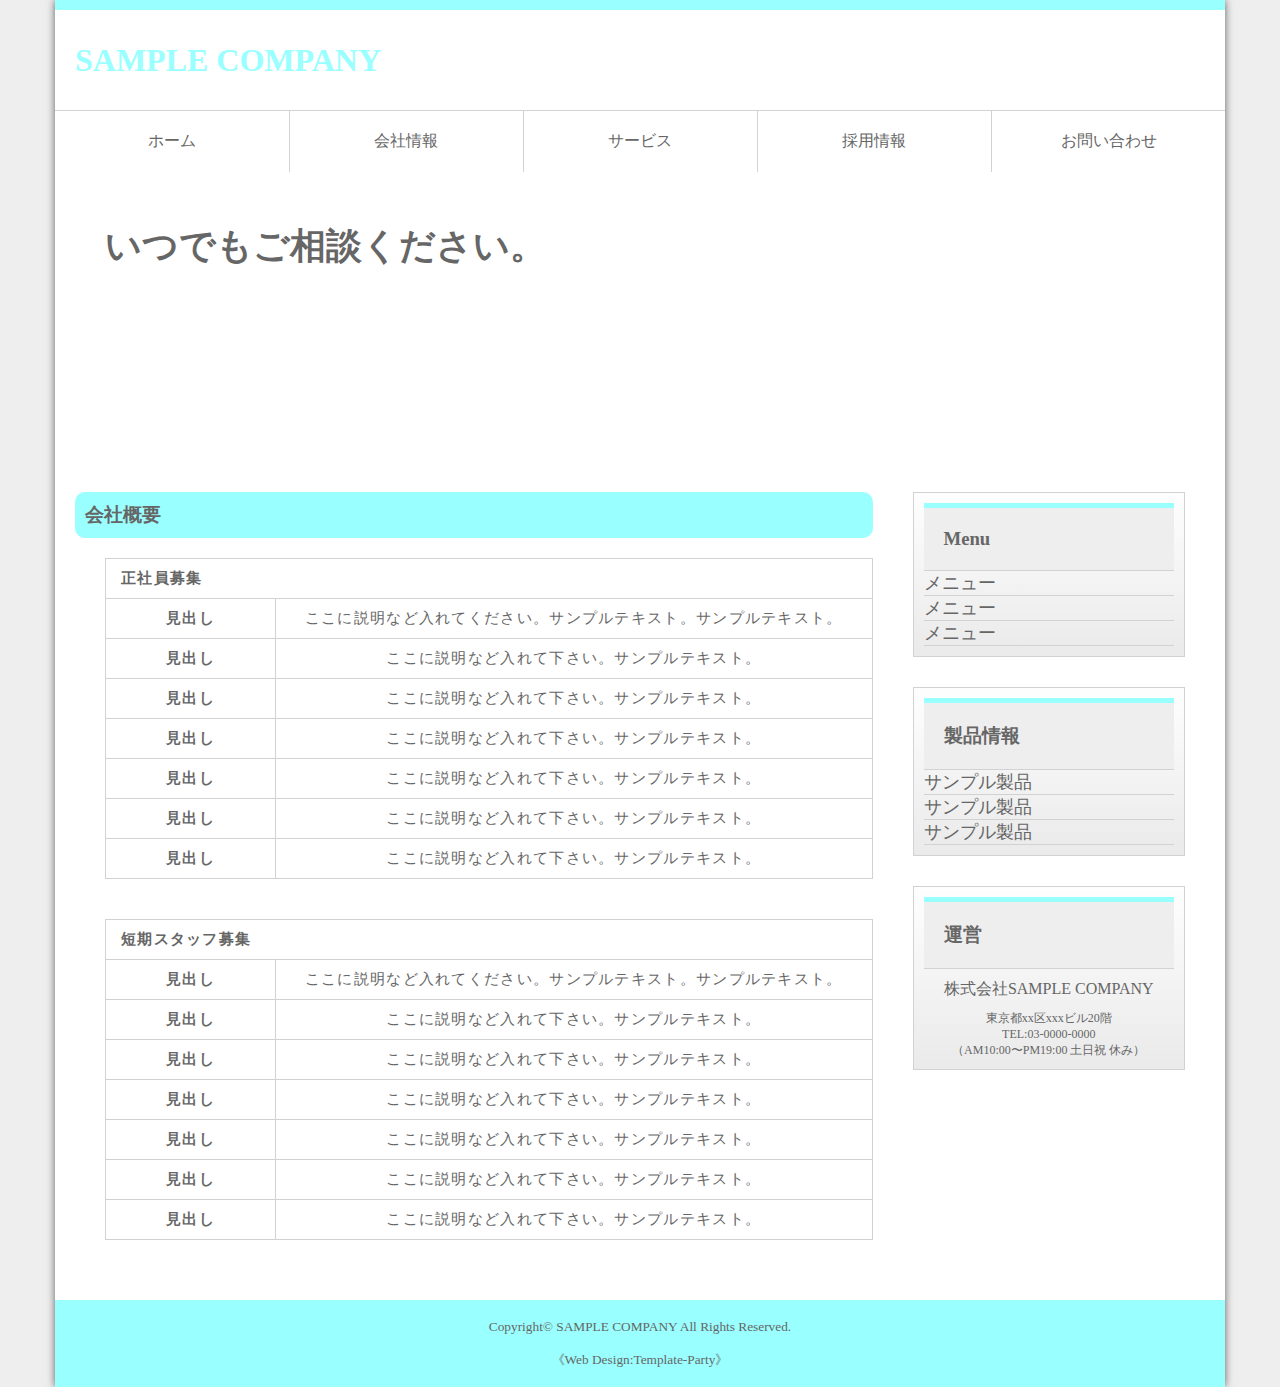
<file: index.html>
<!DOCTYPE html>
<html lang="ja">
<head>
  <meta charset="UTF-8">
  <meta name="viewport" content="width=device-width, initial-scale=1.0">
  <meta http-equiv="X-UA-Compatible" content="ie=edge">
  <link rel="stylesheet" href="https://yu-spec.github.io/samplecompany4.github.io/sample.css">
  <title>sample company</title>
</head>
<body>
<div id="wrapper">
 <header>
  <div class="header-title">
    <h1>SAMPLE COMPANY</h1>
  </div>
  <div class="menu">
    <ul>
      <li><a href="https://yu-spec.github.io/samplecompany.github.io/">ホーム</a></li>
      <li><a href="https://yu-spec.github.io/samplecompany2.github.io/">会社情報</a></li>
      <li><a href="https://yu-spec.github.io/samplecompany3.github.io/#">サービス</a></li>
      <li><a href="#">採用情報</a></li>
      <li><a href="file:///Users/takahashi/Documents/LP案件%E3%80%80模写（練習）/コーディング/sample%20company/sample5.html">お問い合わせ</a></li>
    </ul>
  </div>
  <div class="header-bg">
    <h2>いつでもご相談ください。</h2>
  </div>
 </header>
 <!-- section -->
 <div class="section">
 <div class="notice">
   <div class="notice-box-sample2">
   <div class="notice-title">
     <h3>会社概要</h2>
   </div>
   <div class="notice-list">
     <table class="tab1">
       <tr>
         <th colspan = "2" class = "th-h">正社員募集</th>
       </tr>
       <tr>
         <th>見出し</th>
         <td>ここに説明など入れてください。サンプルテキスト。サンプルテキスト。</td>
       </tr>
       <tr>
         <th>見出し</th>
         <td>ここに説明など入れて下さい。サンプルテキスト。</td>
       </tr>
       <tr>
         <th>見出し</th>
         <td>ここに説明など入れて下さい。サンプルテキスト。</td>
       </tr>
       <tr>
         <th>見出し</th>
         <td>ここに説明など入れて下さい。サンプルテキスト。</td>
       </tr>
       <tr>
         <th>見出し</th>
         <td>ここに説明など入れて下さい。サンプルテキスト。</td>
       </tr>
       <tr>
         <th>見出し</th>
         <td>ここに説明など入れて下さい。サンプルテキスト。</td>
       </tr>
       <tr>
         <th>見出し</th>
         <td>ここに説明など入れて下さい。サンプルテキスト。</td>
       </tr>
     </table>
   </div>
   <div class="notice-list">
     <table class="tab1">
       <tr>
         <th colspan = "2" class = "th-h">短期スタッフ募集</th>
       </tr>
       <tr>
         <th>見出し</th>
         <td>ここに説明など入れてください。サンプルテキスト。サンプルテキスト。</td>
       </tr>
       <tr>
         <th>見出し</th>
         <td>ここに説明など入れて下さい。サンプルテキスト。</td>
       </tr>
       <tr>
         <th>見出し</th>
         <td>ここに説明など入れて下さい。サンプルテキスト。</td>
       </tr>
       <tr>
         <th>見出し</th>
         <td>ここに説明など入れて下さい。サンプルテキスト。</td>
       </tr>
       <tr>
         <th>見出し</th>
         <td>ここに説明など入れて下さい。サンプルテキスト。</td>
       </tr>
       <tr>
         <th>見出し</th>
         <td>ここに説明など入れて下さい。サンプルテキスト。</td>
       </tr>
       <tr>
         <th>見出し</th>
         <td>ここに説明など入れて下さい。サンプルテキスト。</td>
       </tr>
     </table>
   </div>
  </div>
 </div>
 <!-- submenu -->
  <div class="submenu">
   <div class="box">
    <div class="submenu-title1">
      <h3>Menu</h3>
    </div>
    <div class="submenu-list1">
      <ul>
        <li><a href="">メニュー</a></li>
        <li><a href="">メニュー</a></li>
        <li><a href="">メニュー</a></li>
      </ul>
    </div>
  </div>
  <div class="box">
   <div class="submenu-title1">
     <h3>製品情報</h3>
   </div>
   <div class="submenu-list1">
     <ul>
       <li><a href="">サンプル製品</a></li>
       <li><a href="">サンプル製品</a></li>
       <li><a href="">サンプル製品</a></li>
     </ul>
   </div>
 </div>
 <div class="box">
  <div class="submenu-title1">
    <h3>運営</h3>
  </div>
 <div class="company">
  <div class="submenu-maintext">
    <p>株式会社SAMPLE COMPANY</p>
   <div class="submenu-subtext">
    <p>東京都xx区xxxビル20階</p>
    <p>TEL:03-0000-0000</p>
    <p>（AM10:00〜PM19:00 土日祝 休み）</p>
  </div>
 </div>
</div>
</div>
</div>
</div>
<footer>
  <small>
    <p>Copyright© <a href="">SAMPLE COMPANY</a> All Rights Reserved.
    <br><a href="">《Web Design:Template-Party》</a></p>
  </small>
</footer>
</div>
</body>
</html>
</file>
